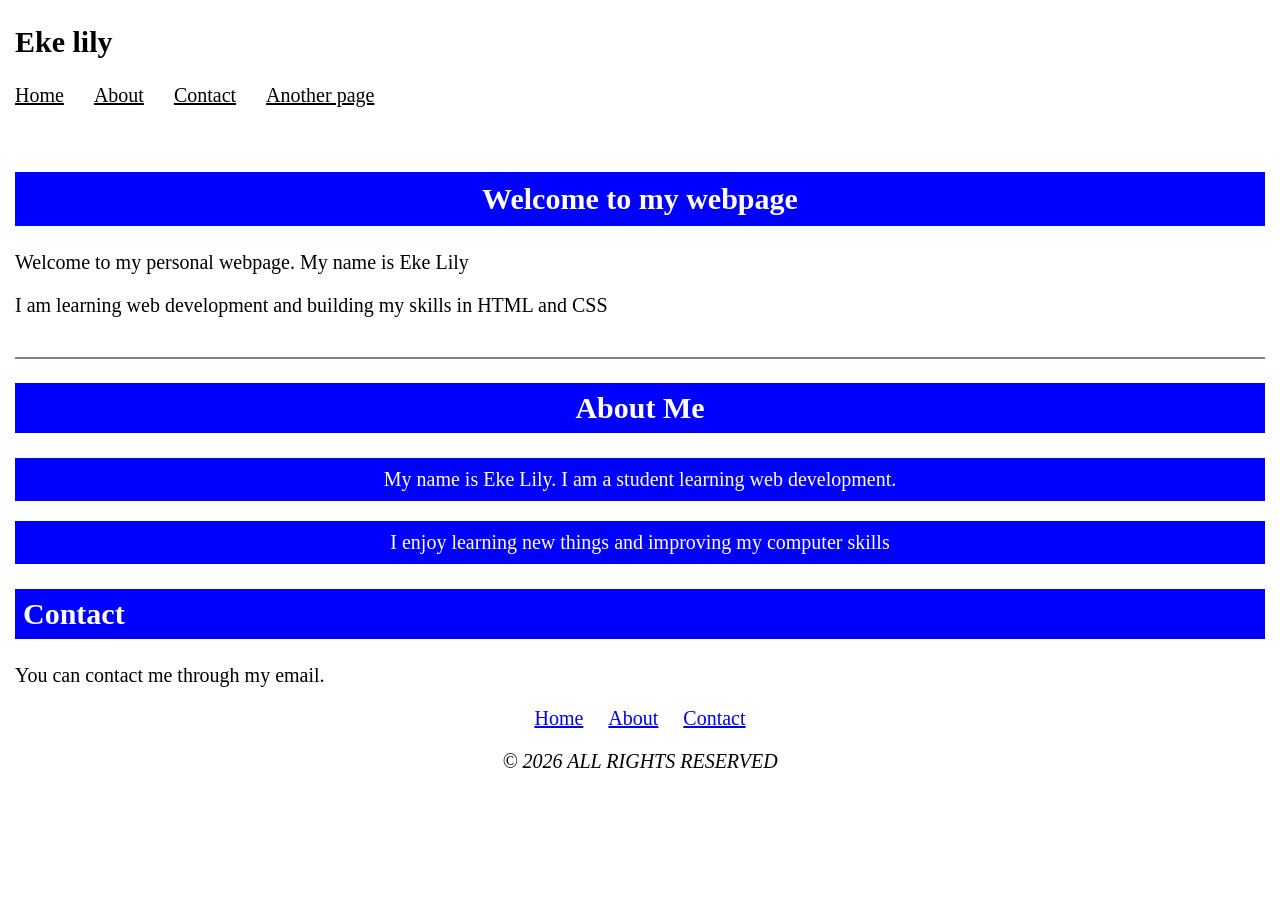
<file: index.html>
<!DOCTYPE html>
<html lang="en">
<head>
    <meta charset="UTF-8">
    <meta name="viewport" content="width=device-width, initial-scale=1.0">
    <title>My personal page</title>
    <link rel="stylesheet" href="assets/css/style.css">
</head>
<body>
    <nav>
        <h1>Eke lily</h1>
    <ul>
        <li><a href="#welcome">Home</a></li>
        <li><a href="about">About</a></li>
        <li><a href="contact">Contact</a></li>
        <li><a href="another.html">Another page</a></li>
    </ul>
    </nav>

    <main>
        <section id="welcome">
            <h2>Welcome to my webpage</h2>
            <p>Welcome to my personal webpage. My name is Eke Lily</p>
            <p>I am learning web development and building my skills in HTML and CSS</p>
        </section>

        <section id="about">
            <h2>About Me</h2>
            <p>My name is Eke Lily. I am a student learning web development.</p>
            <p>I enjoy learning new things and improving my computer skills</p>
        </section>

        <section id="contact">
            <h2>Contact</h2>
            <p>You can contact me through my email.</p>

            <p><a href="ekelily37@gmail.com"></a></p>
        </section>
    </main>
            <footer>
                <a href="#welcome">Home</a>
                <a href="#about">About</a>
                <a href="contact">Contact</a>

                <p>&copy; 2026 ALL RIGHTS RESERVED</p>
            </footer>
</body>
</html>
</file>
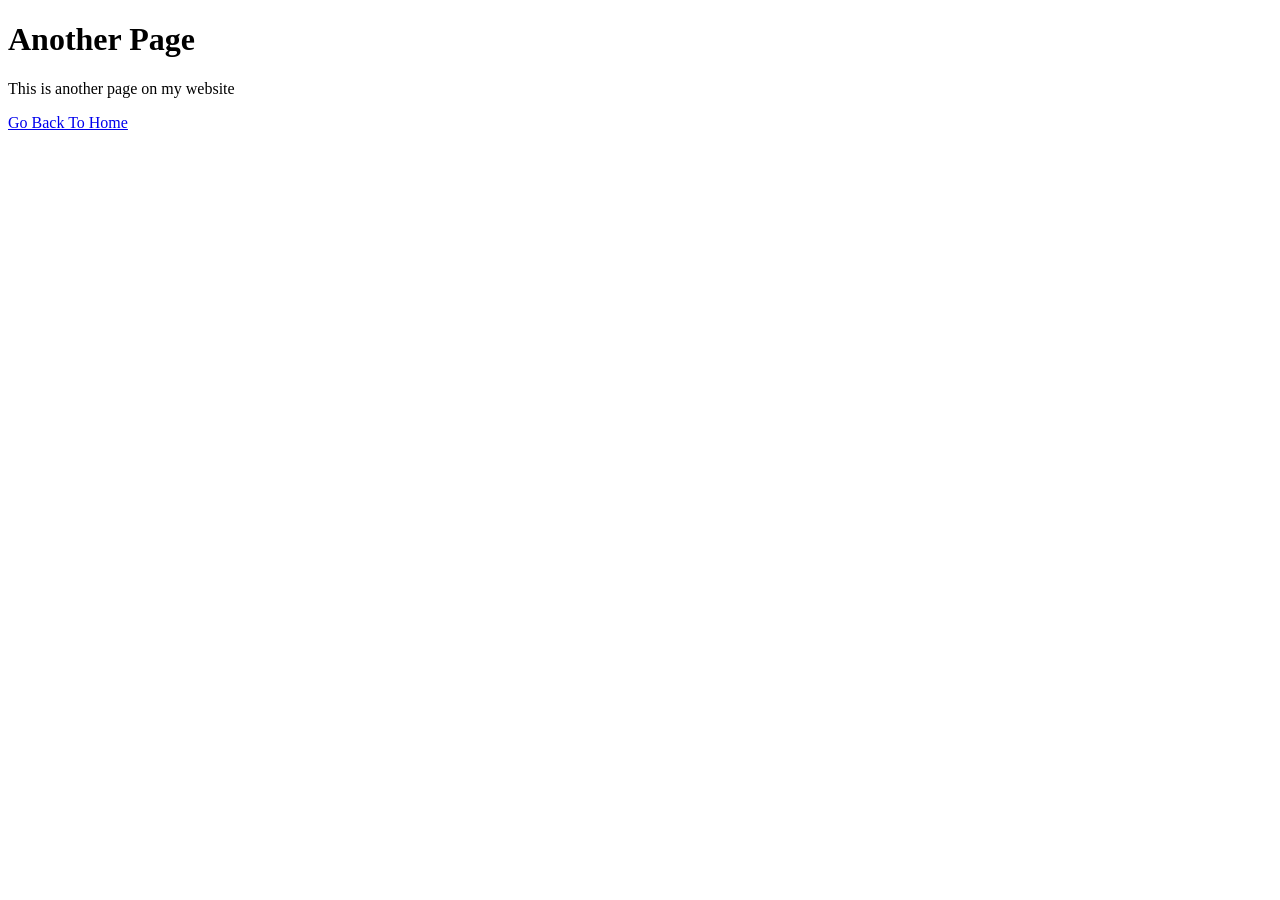
<file: another.html>
<!DOCTYPE html>
<html lang="en">
<head>
    <meta charset="UTF-8">
    <meta name="viewport" content="width=device-width, initial-scale=1.0">
    <title>Another page</title>
</head>
<body>
    <h1>Another Page</h1>
    <p>This is another page on my website</p>

    <a href="index.html">Go Back To Home</a>
</body>
</html>
</file>
<file: assets/css/style.css>
body{
    font-family: 'Times New Roman',serif;
    margin: 15px;
    font-size: 20px;
}
/* Eke lily */
nav ul{
    padding: 0;
}
nav li{
    display: inline;
    margin-right: 25px;
}
nav a{
    color: black;
}

/* Welcome section */
#welcome{
    padding: 20px 0;
    border-bottom: 2px solid gray;
}
#welcome h2{
    background-color: blue;
    color: white;
    text-align: center;
    padding: 10px;
}

/* About section */
#about h2{
    background-color: blue;
    color: white;
    text-align: center;
    padding: 8px;
}
#about p{
    background-color: blue;
    color: white;
    text-align: center;
    padding: 10px;
}

/* Contact section */
#contact h2{
    background-color: blue;
    color: white;
    padding: 8px;
}

/* Footer */
footer{
    margin-top: 20px;
    text-align: center;
}
footer a{
    margin: 10px;
}
footer p{
    text-align: center;
    font-style: italic;
}
</file>
